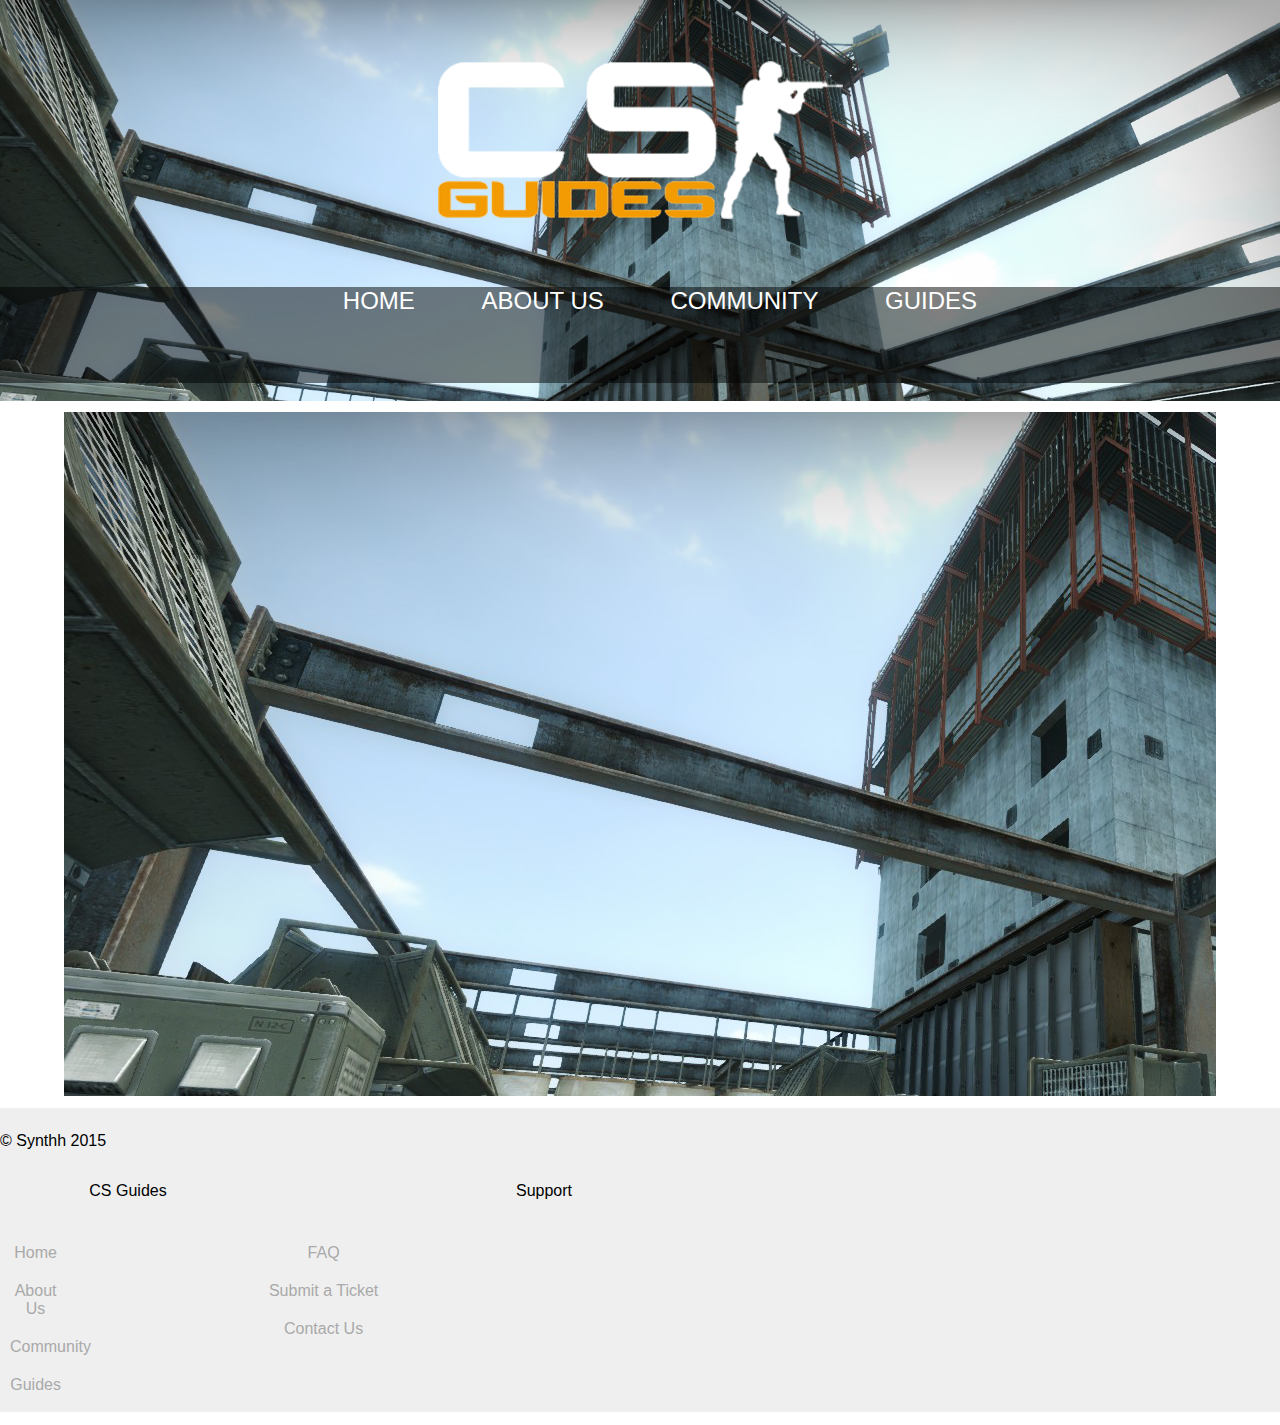
<file: index/about.html>
<!DOCTYPE html>
<html>
    <head>
        <title>CS:G - Home</title>
        <link rel="stylesheet" type="text/css" href="../css/style2.css">
	<script type="text/javascript" src="../js/jquery-2.1.3.min.js"></script>
	<script type="text/javascript" src="../js/coin-slider.min.js"></script>
    </head>
    <body>
	<header>
	<img class="logo" src="../img/logo.png" alt="CSG" longdesc="Welcome to CSG.">
        <div id="header">
            <div id="nav">
                <ul class="csguides">
		    <li><a href="index.html">Home</a></li>
		    <li><a href="about.html">About Us</a></li>
		        <div id="submenu">
			    <ul>
			        <li><a href="team.html">The Team</a></li>
			        <li><a href="rules.html">Guidelines</a></li>
			        <li><a href="aboutcsg.html">FAQ</a></li>
			    </ul>
			</div>
		    <li><a href="community.html">Community</a></li>
		        <div id="submenu">
			    <ul>
			        <li><a href="forums.html">Forums</a></li>
			        <li><a href="support.html">Support</a></li>
			        <li><a href="">TODO</a></li>
			    </ul>
			</div>
		    <li><a href="guides.html">Guides</a></li>
	        </ul>
            </div>
        </div>
	</header>
        <div id="content">
            <div id="feature">
		<div id="coin-slider">
		    <a href="#" target="_blank">
			<img src="../img/bg.png">
			<span>
			    Description for Image 1.
		        </span>
		    </a>
		    <a href="#">
			<img src="../img/background.png">
			<span>
			    Description for Image 2.
		        </span>
		    </a>
		</div>
            </div>
	    <article>
		<div class="article column1">
		    <p>What is CSG?</p>
		        <hr>
		    <p class="articlebody">Counter-Strike Guides, or CSG for short, is your source for Counter-Strike knowledge. What we strive to provide is a community surrounding the knowledge submitted. We allow our registered CSG Users to submit guides using the Guides section of the website, but we also promote our favourite guides on the homepage.</p>
		</div>
	    </article>
	    <article>
		<div class="article column2">
		    <p>Why CSG?</p>
		        <hr>
		    <p class="articlebody">But why should I use CSG, I hear you ask? Here at CSG we provide large collections of guides and information, supplied by our staff and users, </p>
		</div>
	    </article>
	    <article>
	        <div class="article column3">
	            <p>Support Us</p>
		        <hr>
		    <p class="articlebody">There are numerous benefits to supporting us.</p>
		</div>
	    </article>
	    </div>
	</div>
	<footer>
	    <div id="footer">
	        <p class="s">&copy; Synthh 2015 </p>
		<div id="menu">
		    <p class="menup">CS Guides</p>
		    <ul class="csguides">
		        <li><a href="home.html">Home</a></li>
		        <li><a href="about.html">About Us</a></li>
		        <li><a href="community.html">Community</a></li>
        		<li><a href="guides.html">Guides</a></li>
		    </ul>
		</div>
	    <div id="support">
		<p class="supportp">Support</p>
		<ul class="support">
		    <li><a href="">FAQ</a></li>
		    <li><a href="">Submit a Ticket</a></li>
		    <li><a href="">Contact Us</a></li>
		</ul>
	    </div>
	</footer>
	<script type="text/javascript">
	    $(document).ready(function() {
		$('#coin-slider').coinslider({ width: 900, height: 290, navigation: true, delay: 5000, hoverPause: true, opacity: 0.7, titleSpeed 500 });
	    });
	</script>
    </body>
</html>
</file>
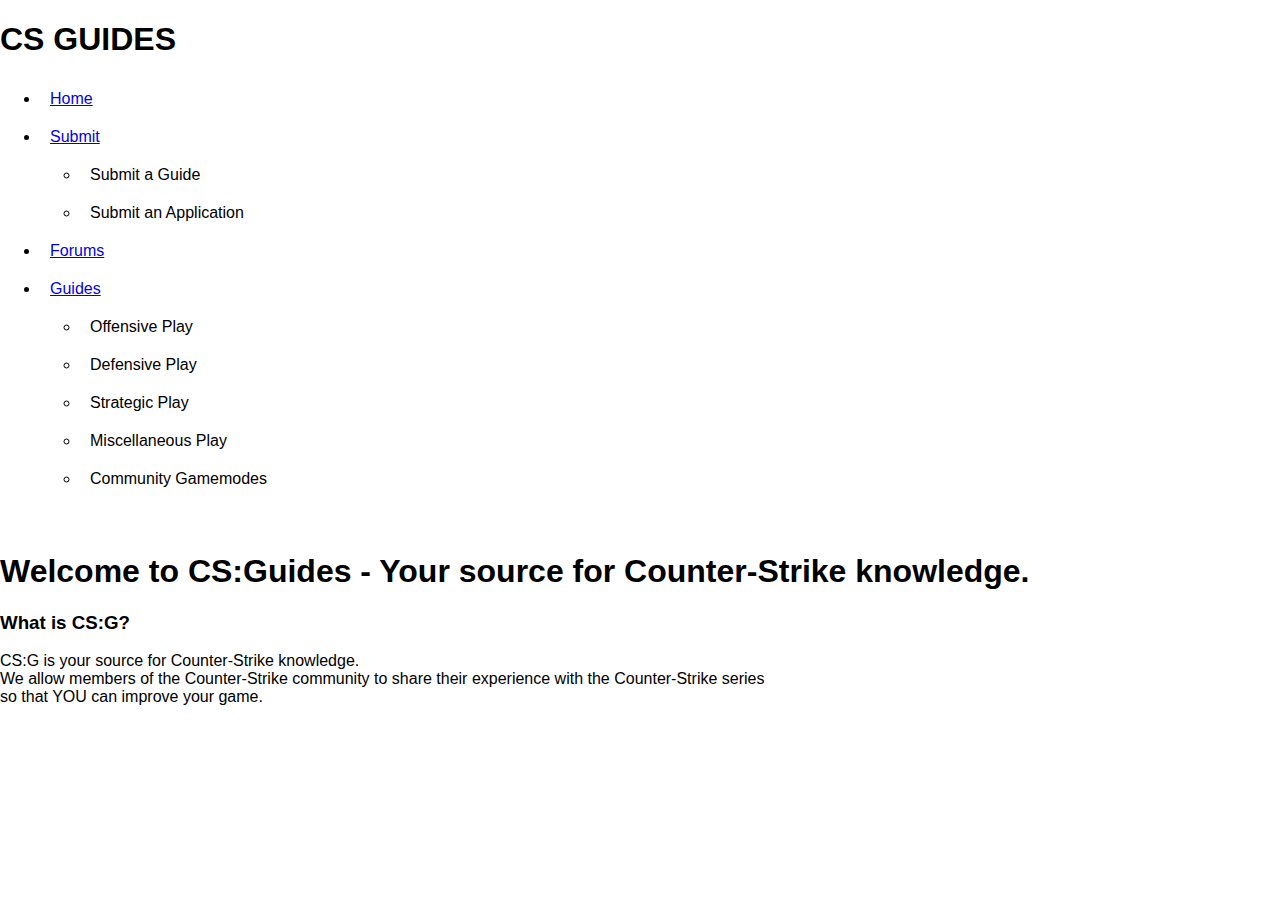
<file: index/forums.html>
<!DOCTYPE html>
<html>
    <head>
        <title>CS:G - Home</title>
        <link rel="stylesheet" type="text/css" href="../css/style2.css">
    </head>
    <body>
        <div id="banner"><h1>CS GUIDES</h1></div>
            <ul class="menu">
                <li><a href="home.html">Home</a></li>
                <li><a href="submit.html">Submit</a></li>
                    <ul class="hidden">
                        <li>Submit a Guide</li>
                        <li>Submit an Application</li>
                    </ul>
                <li><a href="forums.html">Forums</a></li>
                <li><a href="guides.html">Guides</a></li>
                    <ul class="hidden">
                        <li>Offensive Play</li>
                        <li>Defensive Play</li>
                        <li>Strategic Play</li>
                        <li>Miscellaneous Play</li>
                        <li>Community Gamemodes</li>
                    </ul>
            </ul>
            <br style="clear:left"/>
        </div>
        <h1 class="h1intro">Welcome to CS:Guides - Your source for Counter-Strike knowledge.</h1>
        <h3>What is CS:G?</h3>
        <p>CS:G is your source for Counter-Strike knowledge.<br />
        We allow members of the Counter-Strike community to share their experience with the Counter-Strike series<br />
        so that YOU can improve your game.</p>
    </body>
</html>
</file>
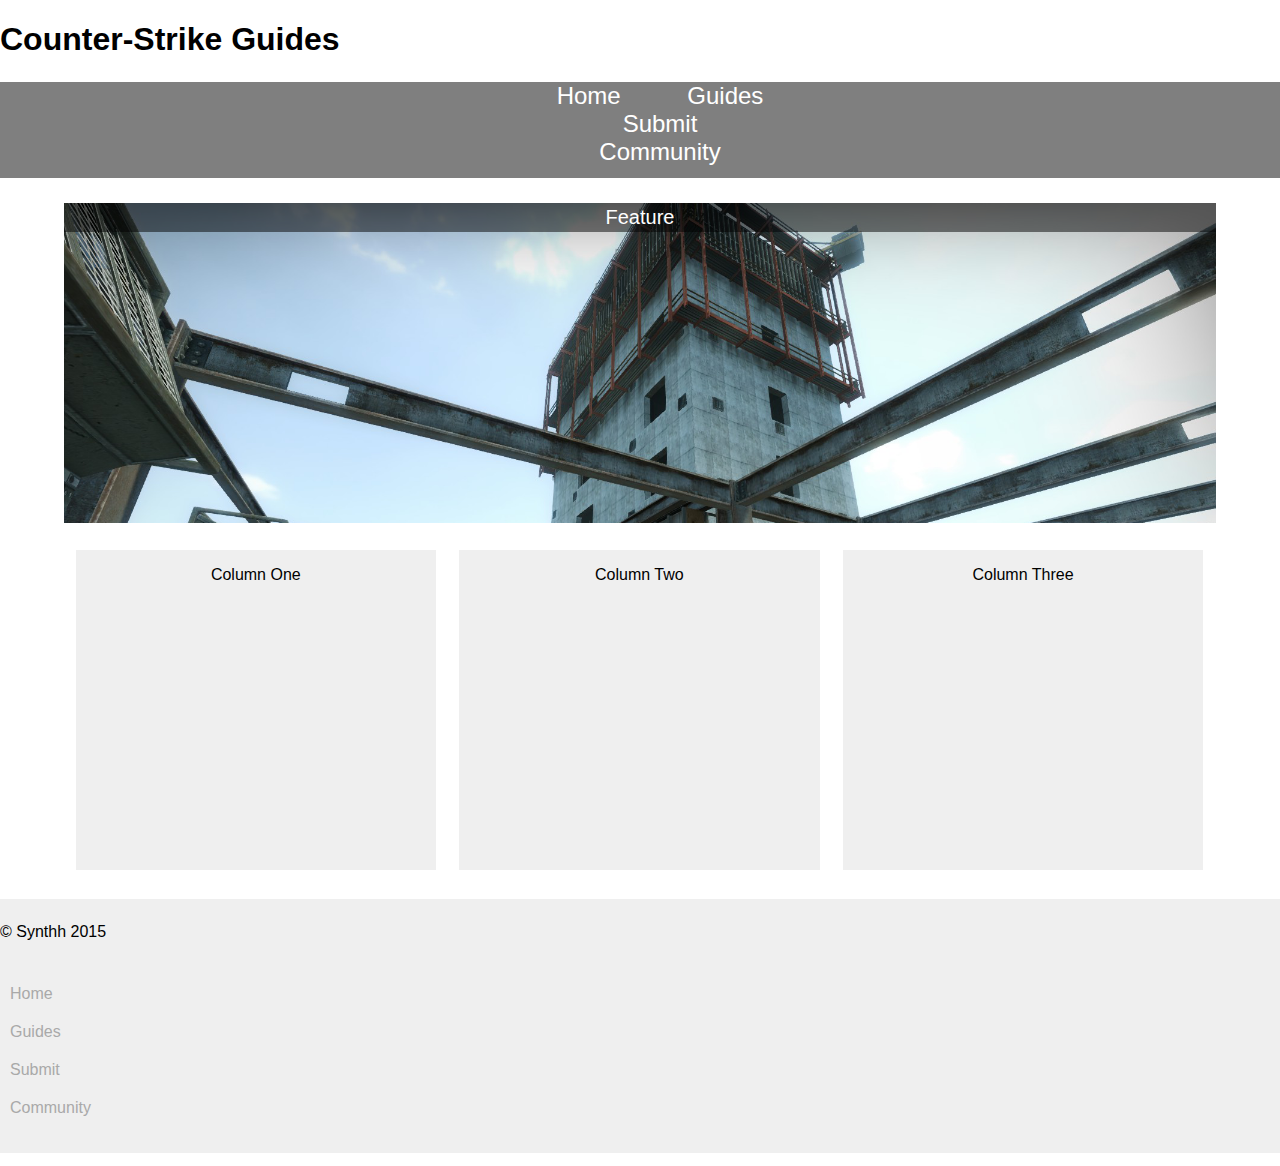
<file: index/home.html>
<!DOCTYPE html>
    <head>
        <title>CS:G - Home</title>
        <link rel="stylesheet" type="text/css" href="../css/style2.css">
    </head>
    <body>
        <div id="header">
            <h1>Counter-Strike Guides</h1>
            <div id="nav">
                <ul>
                    <li><a href="home.html">Home</a></li>
                    <li><a href="guides.html">Guides</a></li>
                        <ul class="hidden">
                            
                        </ul>
                    <li><a href="submit.html">Submit</a></li>
                        <ul class="hidden">
                            
                        </ul>
                    <li><a href="forums.html">Community</a></li>
                        <ul class="hidden">
                        
                        </ul>
                </ul>
            </div>
        </div>
        <div id="content">
            <div id="feature">
                <p>Feature</p>
            </div>
            <div class="article column1">
                <p>Column One</p>
            </div>
            <div class="article column2">
                <p>Column Two</p>
            </div>
            <div class="article column3">
                <p>Column Three</p>
            </div>
        </div>
        <div id="footer">
            <p>&copy; Synthh 2015 </p>
            <ul class="csguides">
                <li><a href="home.html">Home</a></li>
                <li><a href="guides.html">Guides</a></li>
                <li><a href="submit.html">Submit</a></li>
                <li><a href="forums.html">Community</a></li>
            </ul>
            <ul class="support">
                
            </ul>
        </div>
    </body>
</file>
<file: css/style2.css>
body {
    margin: 0 auto;
    font-family: 'Bebas Neue', sans-serif;
}

#content {
    width: 90%;
    margin: 0 auto;
}

header {
    text-align: center;
    background: url('../img/background.png');
    background-size: cover;
    padding-top: 10px;
    padding-bottom: 5px;
    text-transform: uppercase;
}

header img {
    padding: 5px;
}

#nav {
    text-align: center;
    height: 4em;
    background: rgba(0,0,0,0.5);
    font-size: 24px;
    color: white;
    vertical-align: middle;
}

#nav a {
    color: white;
    text-decoration: none;
}

#nav li {
    margin: 0 20px 0 20px;
}

li {
    padding: 10px;
}

header li:hover {
    background: rgba(242,155,3,1);
}

#content {
    overflow: auto;
    text-align: center;
}

#nav, #feature, #footer {
    margin-top: 1%;
    margin-bottom: 1%;
}

.column1, .column2, .column3 {
    width: 31.3%;
    float: left;
    margin: 1%;
}

.column3 {
    margin-right: 0%;
}

#footer {
    background-color: #efefef;
    padding: 0.5em 0;
    overflow: auto;
}

#feature, .article {
    height: 20em;
    margin-bottom: 1em;
    background-color: #efefef;
}

#feature {
    background: url('../img/background.png');
    background-size: cover;
}

#feature p {
    color: white;
    padding: 3px;
    margin: 0 auto;
    background: rgba(0,0,0,0.5);
    font-size: 20px;
}

#nav li {
    display: inline;
    
}

#footer a {
    text-decoration: none;
    color: darkgray;
}

#menu {
    display: block;
    width: 20%;
    float: left;
    text-align: center;
}

#support {
    width: 20%;
    text-align: center;
}

#menu li, #support li {
    width: 20%;
    display: block;
}

#menu a:hover, #support a:hover {
    color: white;
}

.csguides {
    display: inline;
    list-style: none;
}

#support {
    display: block;
    width: 45%;
    float: left;
}

.support {
    display: inline;
    list-style: none;
}

.menup {
    
}

.supportp {
    
}

@media (max-width: 500px) {
    h1 {
	font-size: 36px;
	padding: 5px;
    }
    li {
	padding: 5px;
	display: block;
    }
}

.articlebody {
    text-align: left;
    margin: 15px;
    font-family: 'Myriad Pro';
}

#submenu {
        display: none;
}

#submenu:hover {
        display: block;
}

.coin-slider { overflow: hidden; zoom: 1; position: relative; }
.coin-slider a{ text-decoration: none; outline: none; border: none; }

.cs-buttons { font-size: 0px; padding: 10px; float: left; }
.cs-buttons a { margin-left: 5px; height: 10px; width: 10px; float: left; border: 1px solid #B8C4CF; color: #B8C4CF; text-indent: -1000px; }
.cs-active { background-color: #B8C4CF; color: #FFFFFF; }

.cs-title { width: 545px; padding: 10px; background-color: #000000; color: #FFFFFF; }

.cs-prev, 
.cs-next { background-color: #000000; color: #FFFFFF; padding: 0px 10px; }
</file>
